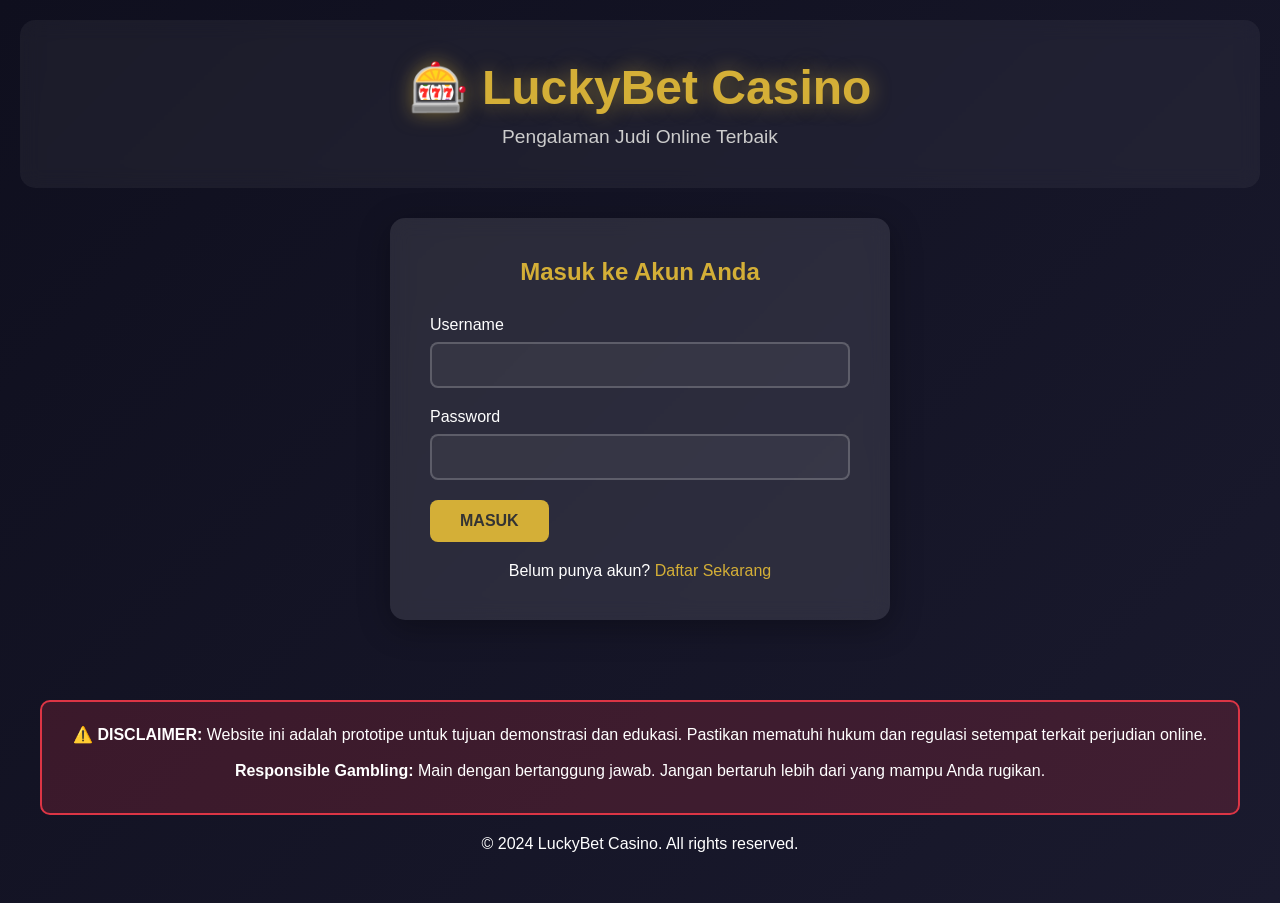
<file: index.html>
<!DOCTYPE html>
<html lang="id">
<head>
    <meta charset="UTF-8">
    <meta name="viewport" content="width=device-width, initial-scale=1.0">
    <title>LuckyBet - Casino Online Terpercaya</title>
    <link rel="stylesheet" href="css/style.css">
</head>
<body>
    <div class="container">
        <header>
            <div class="logo">
                <h1>🎰 LuckyBet Casino</h1>
                <p class="tagline">Pengalaman Judi Online Terbaik</p>
            </div>
        </header>

        <main class="auth-container">
            <div class="auth-box" id="loginBox">
                <h2>Masuk ke Akun Anda</h2>
                <form id="loginForm">
                    <div class="form-group">
                        <label>Username</label>
                        <input type="text" id="loginUsername" required>
                    </div>
                    <div class="form-group">
                        <label>Password</label>
                        <input type="password" id="loginPassword" required>
                    </div>
                    <button type="submit" class="btn btn-primary">Masuk</button>
                </form>
                <p class="switch-auth">
                    Belum punya akun? <a href="#" id="showRegister">Daftar Sekarang</a>
                </p>
            </div>

            <div class="auth-box hidden" id="registerBox">
                <h2>Daftar Akun Baru</h2>
                <form id="registerForm">
                    <div class="form-group">
                        <label>Username</label>
                        <input type="text" id="regUsername" required>
                    </div>
                    <div class="form-group">
                        <label>Email</label>
                        <input type="email" id="regEmail" required>
                    </div>
                    <div class="form-group">
                        <label>Password</label>
                        <input type="password" id="regPassword" required>
                    </div>
                    <div class="form-group">
                        <label>Konfirmasi Password</label>
                        <input type="password" id="regConfirmPassword" required>
                    </div>
                    <div class="form-group checkbox">
                        <input type="checkbox" id="ageConfirm" required>
                        <label for="ageConfirm">Saya berusia 18+ tahun</label>
                    </div>
                    <button type="submit" class="btn btn-primary">Daftar</button>
                </form>
                <p class="switch-auth">
                    Sudah punya akun? <a href="#" id="showLogin">Masuk</a>
                </p>
            </div>
        </main>

        <footer>
            <div class="disclaimer">
                <p><strong>⚠️ DISCLAIMER:</strong> Website ini adalah prototipe untuk tujuan demonstrasi dan edukasi. Pastikan mematuhi hukum dan regulasi setempat terkait perjudian online.</p>
                <p><strong>Responsible Gambling:</strong> Main dengan bertanggung jawab. Jangan bertaruh lebih dari yang mampu Anda rugikan.</p>
            </div>
            <p>&copy; 2024 LuckyBet Casino. All rights reserved.</p>
        </footer>
    </div>

    <script src="js/app.js"></script>
</body>
</html>
</file>
<file: css/style.css>
* {
    margin: 0;
    padding: 0;
    box-sizing: border-box;
}

:root {
    --primary-color: #d4af37;
    --secondary-color: #1a1a2e;
    --accent-color: #16213e;
    --success-color: #28a745;
    --warning-color: #ffc107;
    --danger-color: #dc3545;
    --text-light: #ffffff;
    --text-dark: #333333;
    --bg-dark: #0f0f1e;
}

body {
    font-family: 'Segoe UI', Tahoma, Geneva, Verdana, sans-serif;
    background: linear-gradient(135deg, var(--bg-dark) 0%, var(--secondary-color) 100%);
    color: var(--text-light);
    min-height: 100vh;
}

.container {
    max-width: 1400px;
    margin: 0 auto;
    padding: 20px;
}

/* Header */
header {
    text-align: center;
    padding: 40px 20px;
    background: rgba(255, 255, 255, 0.05);
    border-radius: 15px;
    margin-bottom: 30px;
    backdrop-filter: blur(10px);
}

.logo h1 {
    font-size: 3em;
    color: var(--primary-color);
    text-shadow: 0 0 20px rgba(212, 175, 55, 0.5);
    margin-bottom: 10px;
}

.tagline {
    font-size: 1.2em;
    color: #ccc;
}

.dashboard-header, .game-header {
    display: flex;
    justify-content: space-between;
    align-items: center;
    padding: 20px;
    background: rgba(255, 255, 255, 0.05);
    border-radius: 15px;
    margin-bottom: 30px;
}

.dashboard-header .logo h1, .game-header .logo h1 {
    font-size: 1.8em;
    margin: 0;
}

.user-info {
    display: flex;
    gap: 20px;
    align-items: center;
}

.balance {
    background: var(--primary-color);
    color: var(--text-dark);
    padding: 10px 20px;
    border-radius: 25px;
    font-weight: bold;
    font-size: 1.1em;
}

.username {
    font-size: 1.1em;
}

/* Auth Container */
.auth-container {
    max-width: 500px;
    margin: 0 auto;
}

.auth-box {
    background: rgba(255, 255, 255, 0.1);
    padding: 40px;
    border-radius: 15px;
    backdrop-filter: blur(10px);
    box-shadow: 0 8px 32px rgba(0, 0, 0, 0.3);
}

.auth-box h2 {
    text-align: center;
    margin-bottom: 30px;
    color: var(--primary-color);
}

.form-group {
    margin-bottom: 20px;
}

.form-group label {
    display: block;
    margin-bottom: 8px;
    font-weight: 500;
}

.form-group input,
.form-group select {
    width: 100%;
    padding: 12px;
    border: 2px solid rgba(255, 255, 255, 0.2);
    border-radius: 8px;
    background: rgba(255, 255, 255, 0.05);
    color: var(--text-light);
    font-size: 1em;
    transition: all 0.3s ease;
}

.form-group input:focus,
.form-group select:focus {
    outline: none;
    border-color: var(--primary-color);
    background: rgba(255, 255, 255, 0.1);
}

.form-group.checkbox {
    display: flex;
    align-items: center;
    gap: 10px;
}

.form-group.checkbox input {
    width: auto;
}

/* Buttons */
.btn {
    padding: 12px 30px;
    border: none;
    border-radius: 8px;
    font-size: 1em;
    font-weight: 600;
    cursor: pointer;
    transition: all 0.3s ease;
    text-transform: uppercase;
}

.btn-primary {
    background: var(--primary-color);
    color: var(--text-dark);
}

.btn-primary:hover {
    transform: translateY(-2px);
    box-shadow: 0 5px 20px rgba(212, 175, 55, 0.4);
}

.btn-success {
    background: var(--success-color);
    color: var(--text-light);
}

.btn-success:hover {
    background: #218838;
}

.btn-warning {
    background: var(--warning-color);
    color: var(--text-dark);
}

.btn-warning:hover {
    background: #e0a800;
}

.btn-danger {
    background: var(--danger-color);
    color: var(--text-light);
}

.btn-secondary {
    background: #6c757d;
    color: var(--text-light);
}

.btn-small {
    padding: 8px 16px;
    font-size: 0.9em;
}

.btn-large {
    width: 100%;
    padding: 15px;
    font-size: 1.2em;
    margin-top: 10px;
}

.btn:disabled {
    opacity: 0.5;
    cursor: not-allowed;
}

.switch-auth {
    text-align: center;
    margin-top: 20px;
}

.switch-auth a {
    color: var(--primary-color);
    text-decoration: none;
}

.switch-auth a:hover {
    text-decoration: underline;
}

/* Dashboard */
.wallet-section {
    display: grid;
    grid-template-columns: 2fr 1fr;
    gap: 20px;
    margin-bottom: 40px;
}

.wallet-card, .stats-card {
    background: rgba(255, 255, 255, 0.1);
    padding: 30px;
    border-radius: 15px;
    backdrop-filter: blur(10px);
}

.wallet-card h3 {
    color: var(--primary-color);
    margin-bottom: 20px;
}

.big-balance {
    font-size: 2.5em;
    font-weight: bold;
    margin: 20px 0;
    text-align: center;
    color: var(--primary-color);
}

.wallet-actions {
    display: flex;
    gap: 15px;
    margin-top: 20px;
}

.wallet-actions .btn {
    flex: 1;
}

.stats-card h4 {
    color: var(--primary-color);
    margin-bottom: 20px;
}

.stat-item {
    display: flex;
    justify-content: space-between;
    padding: 10px 0;
    border-bottom: 1px solid rgba(255, 255, 255, 0.1);
}

.stat-value {
    font-weight: bold;
    color: var(--primary-color);
}

/* Games Section */
.games-section h2 {
    margin-bottom: 30px;
    text-align: center;
    color: var(--primary-color);
}

.games-grid {
    display: grid;
    grid-template-columns: repeat(auto-fill, minmax(300px, 1fr));
    gap: 25px;
}

.game-card {
    background: rgba(255, 255, 255, 0.1);
    padding: 30px;
    border-radius: 15px;
    text-align: center;
    transition: all 0.3s ease;
    cursor: pointer;
    backdrop-filter: blur(10px);
}

.game-card:hover:not(.coming-soon) {
    transform: translateY(-5px);
    box-shadow: 0 10px 30px rgba(212, 175, 55, 0.3);
}

.game-card.coming-soon {
    opacity: 0.5;
    cursor: not-allowed;
}

.game-icon {
    font-size: 4em;
    margin-bottom: 15px;
}

.game-card h3 {
    color: var(--primary-color);
    margin-bottom: 10px;
}

.game-card p {
    margin-bottom: 20px;
    color: #ccc;
}

.game-card .btn {
    width: 100%;
}

/* Slot Machine */
.slot-machine {
    max-width: 600px;
    margin: 0 auto;
}

.slot-display {
    display: flex;
    justify-content: center;
    gap: 20px;
    background: rgba(255, 255, 255, 0.1);
    padding: 40px;
    border-radius: 15px;
    margin-bottom: 30px;
    backdrop-filter: blur(10px);
}

.reel {
    font-size: 6em;
    width: 150px;
    height: 150px;
    display: flex;
    align-items: center;
    justify-content: center;
    background: rgba(0, 0, 0, 0.3);
    border-radius: 10px;
    border: 3px solid var(--primary-color);
}

.reel.spinning {
    animation: spin 0.1s linear infinite;
}

@keyframes spin {
    0% { transform: translateY(0); }
    100% { transform: translateY(-100px); }
}

.bet-section {
    background: rgba(255, 255, 255, 0.1);
    padding: 30px;
    border-radius: 15px;
    margin-bottom: 20px;
}

.paytable {
    background: rgba(255, 255, 255, 0.1);
    padding: 20px;
    border-radius: 15px;
    margin-top: 20px;
}

.paytable h3 {
    text-align: center;
    color: var(--primary-color);
    margin-bottom: 15px;
}

.paytable table {
    width: 100%;
    border-collapse: collapse;
}

.paytable td {
    padding: 10px;
    border-bottom: 1px solid rgba(255, 255, 255, 0.1);
}

.paytable td:first-child {
    font-size: 1.5em;
}

.paytable td:last-child {
    text-align: right;
    color: var(--primary-color);
}

/* Roulette */
.roulette-game {
    display: grid;
    grid-template-columns: 1fr 1fr;
    gap: 30px;
}

.wheel-container {
    display: flex;
    justify-content: center;
    align-items: center;
}

.roulette-wheel {
    width: 400px;
    height: 400px;
    border-radius: 50%;
    background: conic-gradient(
        #dc3545 0deg 10deg,
        #000 10deg 20deg,
        #dc3545 20deg 30deg,
        #000 30deg 40deg,
        #dc3545 40deg 50deg,
        #000 50deg 60deg,
        #dc3545 60deg 70deg,
        #000 70deg 80deg,
        #dc3545 80deg 90deg,
        #000 90deg 100deg,
        #dc3545 100deg 110deg,
        #000 110deg 120deg,
        #dc3545 120deg 130deg,
        #000 130deg 140deg,
        #dc3545 140deg 150deg,
        #000 150deg 160deg,
        #dc3545 160deg 170deg,
        #000 170deg 180deg,
        #dc3545 180deg 190deg,
        #000 190deg 200deg,
        #dc3545 200deg 210deg,
        #000 210deg 220deg,
        #dc3545 220deg 230deg,
        #000 230deg 240deg,
        #dc3545 240deg 250deg,
        #000 250deg 260deg,
        #dc3545 260deg 270deg,
        #000 270deg 280deg,
        #dc3545 280deg 290deg,
        #000 290deg 300deg,
        #dc3545 300deg 310deg,
        #000 310deg 320deg,
        #dc3545 320deg 330deg,
        #000 330deg 340deg,
        #dc3545 340deg 350deg,
        #000 350deg 360deg
    );
    border: 10px solid var(--primary-color);
    position: relative;
    transition: transform 3s cubic-bezier(0.17, 0.67, 0.12, 0.99);
}

.roulette-wheel.spinning {
    transform: rotate(1800deg);
}

.wheel-center {
    position: absolute;
    top: 50%;
    left: 50%;
    transform: translate(-50%, -50%);
    width: 100px;
    height: 100px;
    background: var(--primary-color);
    border-radius: 50%;
    display: flex;
    align-items: center;
    justify-content: center;
}

.result-number {
    font-size: 2em;
    font-weight: bold;
    color: var(--text-dark);
}

.betting-section {
    background: rgba(255, 255, 255, 0.1);
    padding: 30px;
    border-radius: 15px;
}

.betting-section h3 {
    color: var(--primary-color);
    margin-bottom: 20px;
}

.bet-input {
    margin-bottom: 20px;
}

.bet-input input {
    width: 100%;
    padding: 10px;
    border: 2px solid rgba(255, 255, 255, 0.2);
    border-radius: 8px;
    background: rgba(255, 255, 255, 0.05);
    color: var(--text-light);
    font-size: 1em;
}

.bet-options {
    max-height: 400px;
    overflow-y: auto;
    margin-bottom: 20px;
}

.bet-group {
    margin-bottom: 20px;
}

.bet-group h4 {
    color: var(--primary-color);
    margin-bottom: 10px;
    font-size: 0.9em;
}

.bet-btn {
    padding: 12px 20px;
    margin: 5px;
    border: 2px solid rgba(255, 255, 255, 0.3);
    border-radius: 8px;
    background: rgba(255, 255, 255, 0.1);
    color: var(--text-light);
    cursor: pointer;
    transition: all 0.3s ease;
    font-size: 0.9em;
}

.bet-btn:hover {
    background: rgba(255, 255, 255, 0.2);
    transform: translateY(-2px);
}

.bet-btn.selected {
    background: var(--primary-color);
    color: var(--text-dark);
    border-color: var(--primary-color);
}

.bet-btn.red {
    background: rgba(220, 53, 69, 0.3);
}

.bet-btn.black {
    background: rgba(0, 0, 0, 0.5);
}

.number-grid {
    display: grid;
    grid-template-columns: repeat(5, 1fr);
    gap: 5px;
}

.number-btn {
    padding: 10px;
    font-size: 0.85em;
}

.current-bet {
    background: rgba(212, 175, 55, 0.2);
    padding: 15px;
    border-radius: 8px;
    margin-bottom: 15px;
    min-height: 50px;
}

/* Blackjack */
.blackjack-game {
    max-width: 900px;
    margin: 0 auto;
}

.bet-setup {
    background: rgba(255, 255, 255, 0.1);
    padding: 40px;
    border-radius: 15px;
    text-align: center;
}

.game-area {
    background: rgba(255, 255, 255, 0.1);
    padding: 40px;
    border-radius: 15px;
}

.dealer-area, .player-area {
    margin-bottom: 30px;
}

.dealer-area h3, .player-area h3 {
    color: var(--primary-color);
    margin-bottom: 15px;
}

.score {
    background: rgba(0, 0, 0, 0.3);
    padding: 5px 15px;
    border-radius: 20px;
    margin-left: 10px;
}

.cards {
    display: flex;
    gap: 10px;
    flex-wrap: wrap;
    min-height: 150px;
    align-items: center;
}

.card {
    width: 100px;
    height: 140px;
    background: white;
    border-radius: 8px;
    display: flex;
    flex-direction: column;
    align-items: center;
    justify-content: center;
    font-size: 2em;
    color: var(--text-dark);
    box-shadow: 0 4px 8px rgba(0, 0, 0, 0.3);
    position: relative;
}

.card.red {
    color: #dc3545;
}

.card-value {
    font-size: 1.5em;
    font-weight: bold;
}

.card-suit {
    font-size: 2em;
}

.card.hidden {
    background: linear-gradient(45deg, #1a1a2e 25%, #16213e 25%, #16213e 50%, #1a1a2e 50%, #1a1a2e 75%, #16213e 75%);
    background-size: 20px 20px;
}

.game-controls {
    display: flex;
    gap: 15px;
    justify-content: center;
    margin-top: 30px;
}

.game-controls .btn {
    padding: 15px 40px;
    font-size: 1.1em;
}

.game-rules {
    background: rgba(255, 255, 255, 0.1);
    padding: 20px;
    border-radius: 15px;
    margin-top: 30px;
}

.game-rules h3 {
    color: var(--primary-color);
    margin-bottom: 15px;
}

.game-rules ul {
    list-style-position: inside;
    line-height: 1.8;
}

/* Result Message */
.result-message {
    text-align: center;
    font-size: 1.5em;
    font-weight: bold;
    padding: 20px;
    margin: 20px 0;
    border-radius: 10px;
    min-height: 70px;
    display: flex;
    align-items: center;
    justify-content: center;
}

.result-message.win {
    background: rgba(40, 167, 69, 0.3);
    color: #28a745;
    border: 2px solid #28a745;
}

.result-message.lose {
    background: rgba(220, 53, 69, 0.3);
    color: #dc3545;
    border: 2px solid #dc3545;
}

.result-message.push {
    background: rgba(255, 193, 7, 0.3);
    color: #ffc107;
    border: 2px solid #ffc107;
}

/* Modal */
.modal {
    display: none;
    position: fixed;
    z-index: 1000;
    left: 0;
    top: 0;
    width: 100%;
    height: 100%;
    background: rgba(0, 0, 0, 0.7);
    backdrop-filter: blur(5px);
}

.modal.active {
    display: flex;
    align-items: center;
    justify-content: center;
}

.modal-content {
    background: var(--secondary-color);
    padding: 40px;
    border-radius: 15px;
    max-width: 500px;
    width: 90%;
    position: relative;
}

.close {
    position: absolute;
    right: 20px;
    top: 15px;
    font-size: 2em;
    color: var(--text-light);
    cursor: pointer;
}

.close:hover {
    color: var(--primary-color);
}

/* Footer */
footer {
    text-align: center;
    padding: 30px 20px;
    margin-top: 50px;
}

.disclaimer {
    background: rgba(220, 53, 69, 0.2);
    border: 2px solid var(--danger-color);
    padding: 20px;
    border-radius: 10px;
    margin-bottom: 20px;
}

.disclaimer p {
    margin-bottom: 10px;
    line-height: 1.6;
}

/* Utilities */
.hidden {
    display: none !important;
}

.text-center {
    text-align: center;
}

/* Responsive */
@media (max-width: 768px) {
    .wallet-section {
        grid-template-columns: 1fr;
    }

    .roulette-game {
        grid-template-columns: 1fr;
    }

    .roulette-wheel {
        width: 300px;
        height: 300px;
    }

    .games-grid {
        grid-template-columns: 1fr;
    }

    .slot-display {
        flex-direction: column;
        gap: 10px;
        padding: 20px;
    }

    .reel {
        font-size: 4em;
        width: 100px;
        height: 100px;
    }

    .dashboard-header, .game-header {
        flex-direction: column;
        gap: 15px;
    }

    .user-info {
        flex-direction: column;
        gap: 10px;
        width: 100%;
    }
}
</file>
